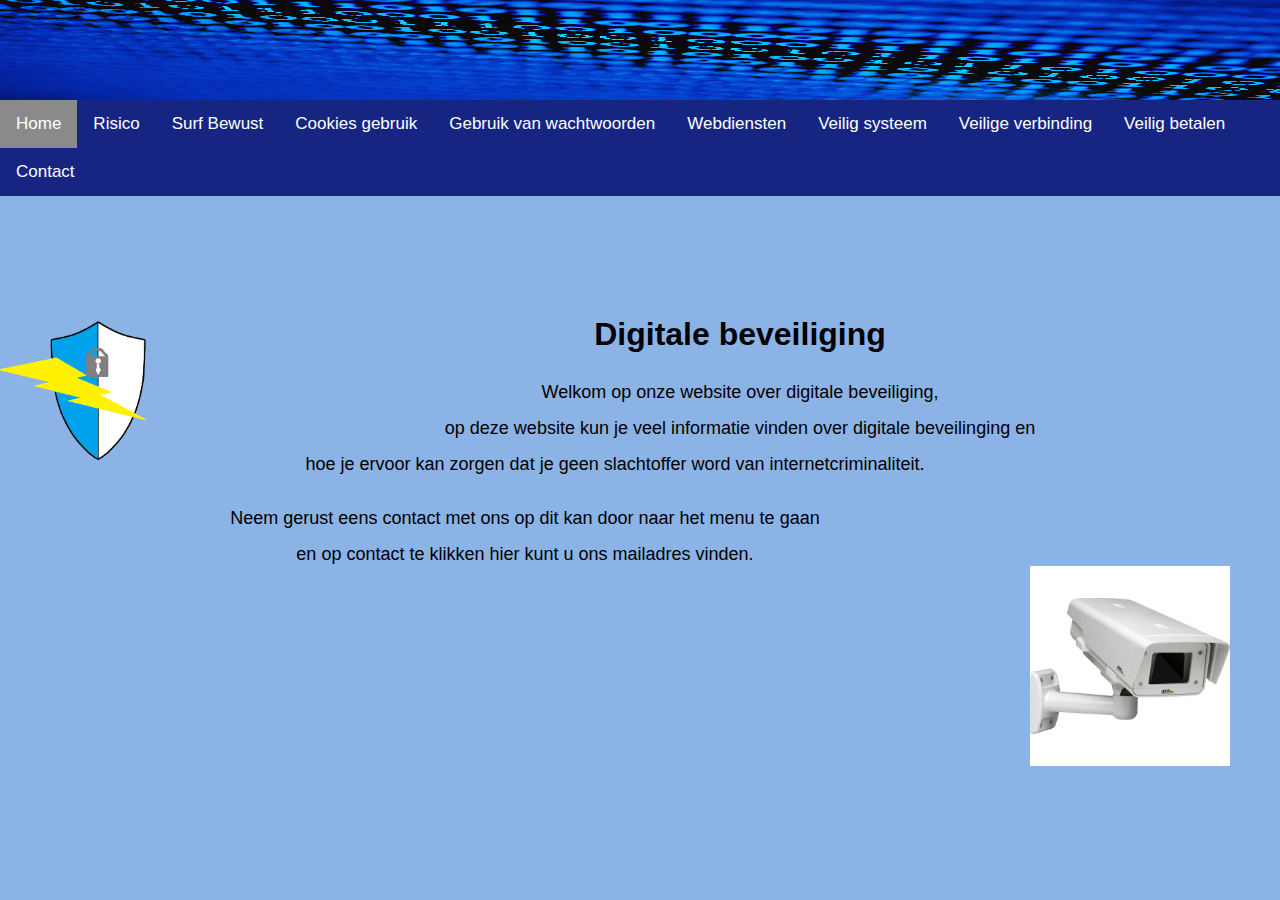
<file: index.html>
<!doctype html>
<html>
<head>
<link rel="stylesheet" type="text/css" href="digitale_beveiliging_css.css">
<title>Digitale Beveiliging</title>
</head>
<body>
        <img id="bits" src="bits.jpg" alt="nullen en enen (bits)" width="100%" />
<nav>
        <div class="topnav">
 	<a  class="active" href="index.html">Home</a> 
	<a  href="risico.html">Risico</a> 
	<a href="surfbewust.html"> Surf Bewust</a>  
	<a href="cookies.html"> Cookies gebruik</a> 
	<a href="gebruik.html">Gebruik van wachtwoorden</a>  
	<a href="webdiensten.html">Webdiensten</a>  
	<a href="veilig_systeem.html">Veilig systeem</a>
	<a href="veilige_verbinding.html">Veilige verbinding</a>
        <a href="veilig_betalen.html">Veilig betalen</a>
	<a href="contact.html">Contact</a>
       
</div>
</nav>
<section>
<img id="schild"src="schild3.png" alt="schild met een bliksemschicht">
<h1>Digitale beveiliging</h1>

<img id="beveiligingscamera" src="beveiligingscamera.jpg" alt="witte beveiligingscamera">

<article id="article">
<p>Welkom op onze website over digitale beveiliging,<br>
op deze website kun je veel informatie vinden over digitale beveilinging en<br> 
hoe je ervoor kan zorgen dat je geen slachtoffer word van internetcriminaliteit.<br>
</p> 
<p> Neem gerust eens contact met ons op dit kan door naar het menu te gaan<br>
en op contact te klikken hier kunt u ons mailadres vinden.</p>
</article>
</section>



</body>
</html>
</file>
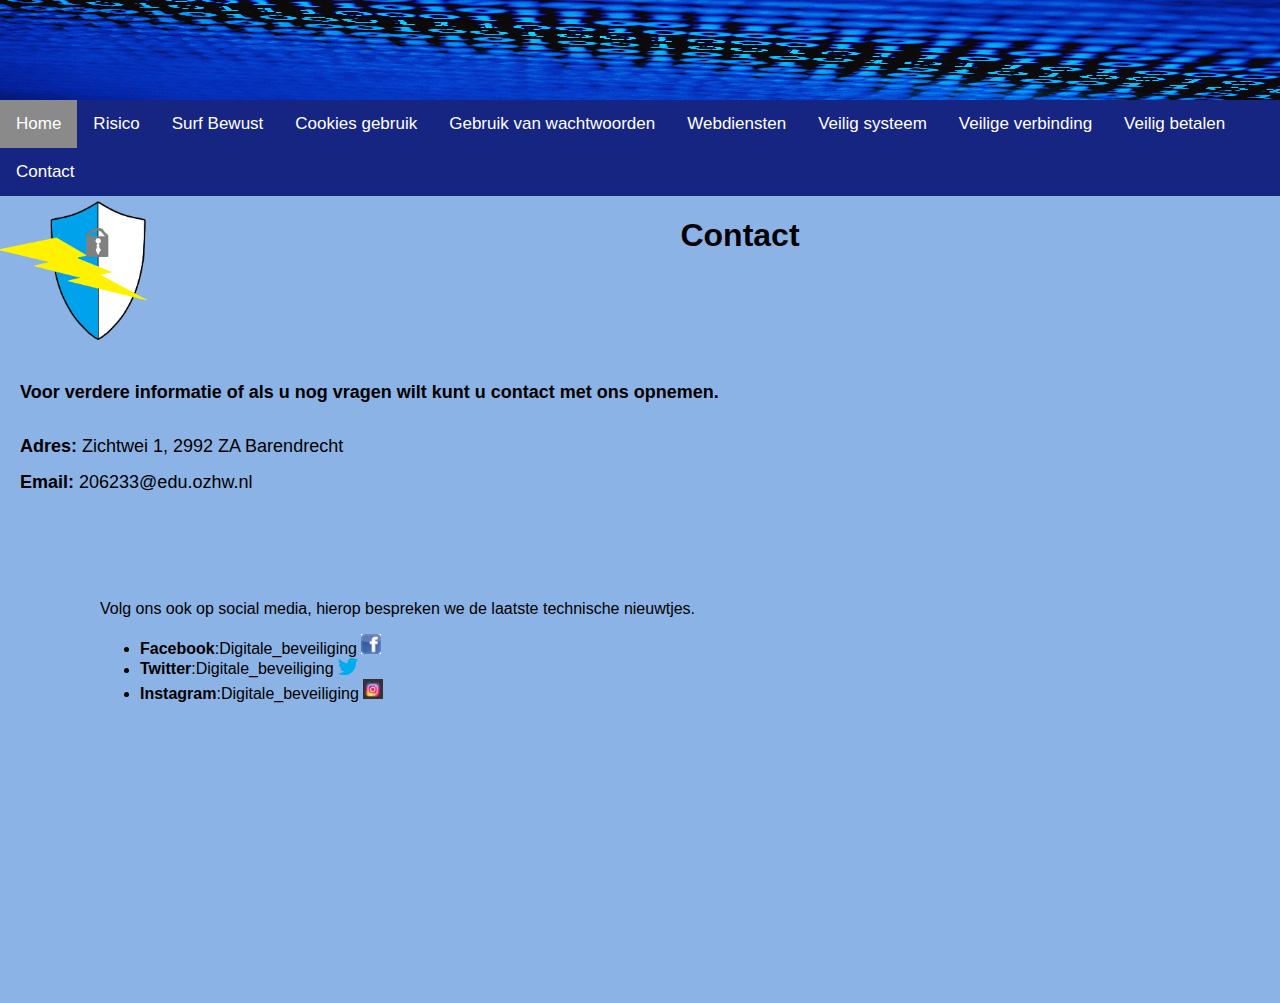
<file: contact.html>
<!doctype html>
<html>
<head>
<link rel="stylesheet" type="text/css" href="digitale_beveiliging_css.css">
<title>Contact</title
</head>
<body>
        <img id="bits" src="bits.jpg" alt="nullen en enen (bits)" >
	<nav>
	<div class="topnav">
 	<a class="active" href="index.html">Home</a> 
	<a href="risico.html">Risico</a> 
	<a href="surfbewust.html"> Surf Bewust</a>  
	<a href="cookies.html"> Cookies gebruik</a> 
	<a href="gebruik.html">Gebruik van wachtwoorden</a>  
	<a href="webdiensten.html">Webdiensten</a>  
	<a href="veilig_systeem.html">Veilig systeem</a>
	<a href="veilige_verbinding.html">Veilige verbinding</a>
        <a href="veilig_betalen.html">Veilig betalen</a>
	<a href="contact.html">Contact</a>
</div>
</nav>
<img id="schild"src="schild3.png" alt="schild met een bliksemschicht">

<h1>Contact</h1>
<section>
<article>
<p><strong> Voor verdere informatie of als u nog vragen wilt kunt u contact met ons opnemen.</strong></p>
<p><strong> Adres:</strong> Zichtwei 1, 2992 ZA Barendrecht<br>
<strong>Email:</strong> 206233@edu.ozhw.nl<br>
</article>
<footer>
Volg ons ook op social media, 
hierop bespreken we de laatste technische nieuwtjes. 
<ul>
    <li><strong>Facebook</strong>:Digitale_beveiliging <img class="image" src="facebook_logo.jpg" alt="Facebook logo></li>
    <li><strong>Instagram</strong>:Digitale_beveiliging <img class="image" src="instagram_logo.png" alt="Instagram logo"></li>
    <li><strong>Twitter</strong>:Digitale_beveiliging <img class="image" src="twitter_logo.png" alt="Twitter logo"></li>
    <li><strong>Instagram</strong>:Digitale_beveiliging <img class="image" src="instagram_logo.png" alt="Instagram logo"></li>
</ul>

</footer>



</section>
</body>
</html>
</file>
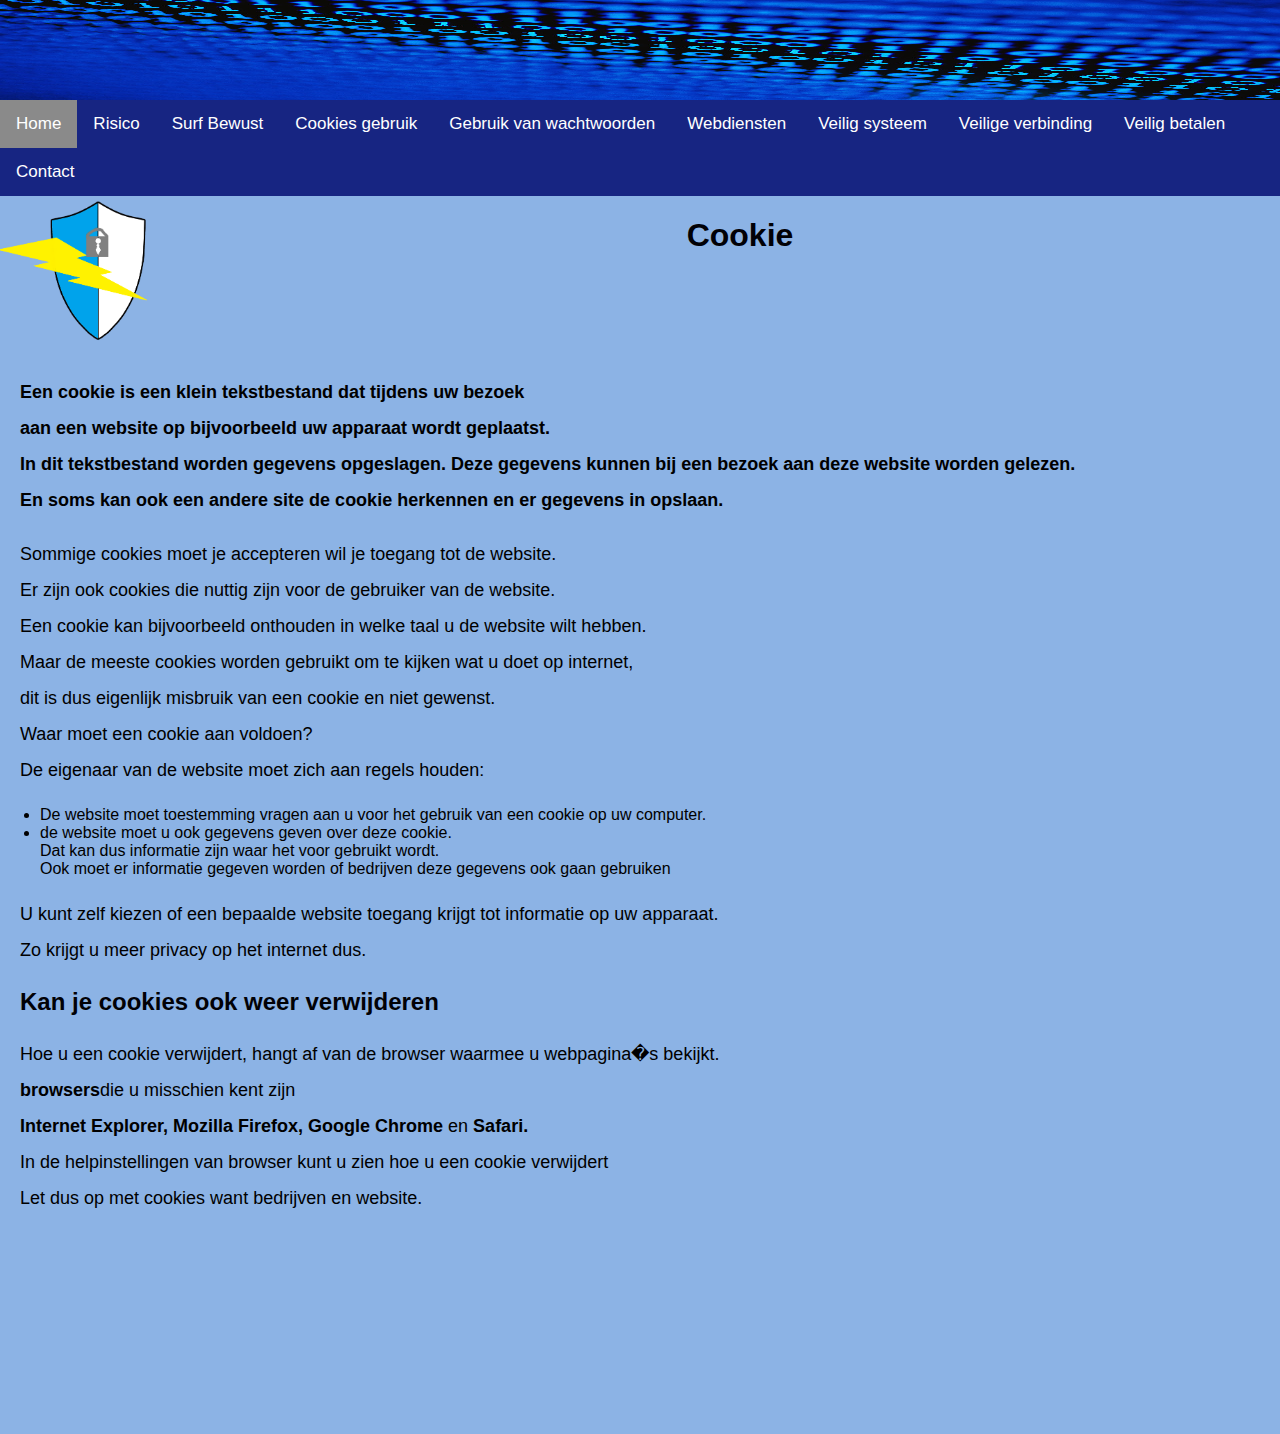
<file: cookies.html>
<!doctype html>
<html>

<head>
<link rel="stylesheet" type="text/css" href="digitale_beveiliging_css.css">
<title>Cookies_gebruik</title>
</head>

<body>
        <img id="bits" src="bits.jpg" alt="nullen en enen (bits)" >
	   <nav>
		<div class="topnav">
 	    <a class="active" href="index.html">Home</a> 
	    <a href="risico.html">Risico</a> 
	    <a href="surfbewust.html"> Surf Bewust</a>  
	    <a href="cookies.html"> Cookies gebruik</a> 
	    <a href="gebruik.html">Gebruik van wachtwoorden</a>  
	    <a href="webdiensten.html">Webdiensten</a>  
	    <a href="veilig_systeem.html">Veilig systeem</a>
	    <a href="veilige_verbinding.html">Veilige verbinding</a>
        <a href="veilig_betalen.html">Veilig betalen</a>
	    <a href="contact.html">Contact</a>
       </div>
	   </nav>
        <img id="schild"src="schild3.png" alt="schild met een bliksemschicht">

       <h1>Cookie</h1>
       <section>
	   </article>
<p><strong>Een cookie is een klein tekstbestand dat tijdens uw bezoek<br>
 aan een website op bijvoorbeeld uw apparaat wordt geplaatst.<br>
 In dit tekstbestand worden gegevens opgeslagen.
 Deze gegevens kunnen bij een bezoek aan deze website worden gelezen.<br>
 En soms kan ook een andere site de cookie herkennen en er gegevens in opslaan.<br>
</strong></p>
<p>Sommige cookies moet je accepteren wil je toegang tot de website.<br>
 Er zijn ook cookies die nuttig zijn voor de gebruiker van de website.<br>
Een cookie kan bijvoorbeeld onthouden in welke taal u de website wilt hebben.<br>
 Maar de meeste cookies worden gebruikt om te kijken wat u doet op internet,<br>
  dit is dus eigenlijk misbruik van een cookie en niet gewenst.<br>
Waar moet een cookie aan voldoen?<br>
 De eigenaar van de website moet zich aan regels houden:<br></p>
<ul>
<li>De website moet toestemming vragen aan u voor het gebruik van een cookie op uw computer.</li>
<li>de website moet u ook gegevens geven over deze cookie.<br> 
Dat kan dus informatie zijn waar het voor gebruikt wordt.</li> 
Ook moet er informatie gegeven worden of bedrijven deze gegevens ook gaan gebruiken
</ul>
<p>U kunt zelf kiezen of een bepaalde website toegang krijgt tot informatie op uw apparaat.<br>
 Zo krijgt u meer privacy op het internet dus.</p>
<h2>Kan je cookies ook weer verwijderen</h2>
<p>Hoe u een cookie verwijdert, hangt af van de browser waarmee u webpagina�s bekijkt.<br> 
 <strong>browsers</strong>die u misschien kent zijn<br> 
 <strong>Internet Explorer, Mozilla Firefox, Google Chrome</strong> en <strong>Safari.</strong><br>
 In de helpinstellingen van browser kunt u zien hoe u een cookie verwijdert<br>
Let dus op met cookies want bedrijven en website.<br></p>
</article>
</section>
</body>

</html>
</file>
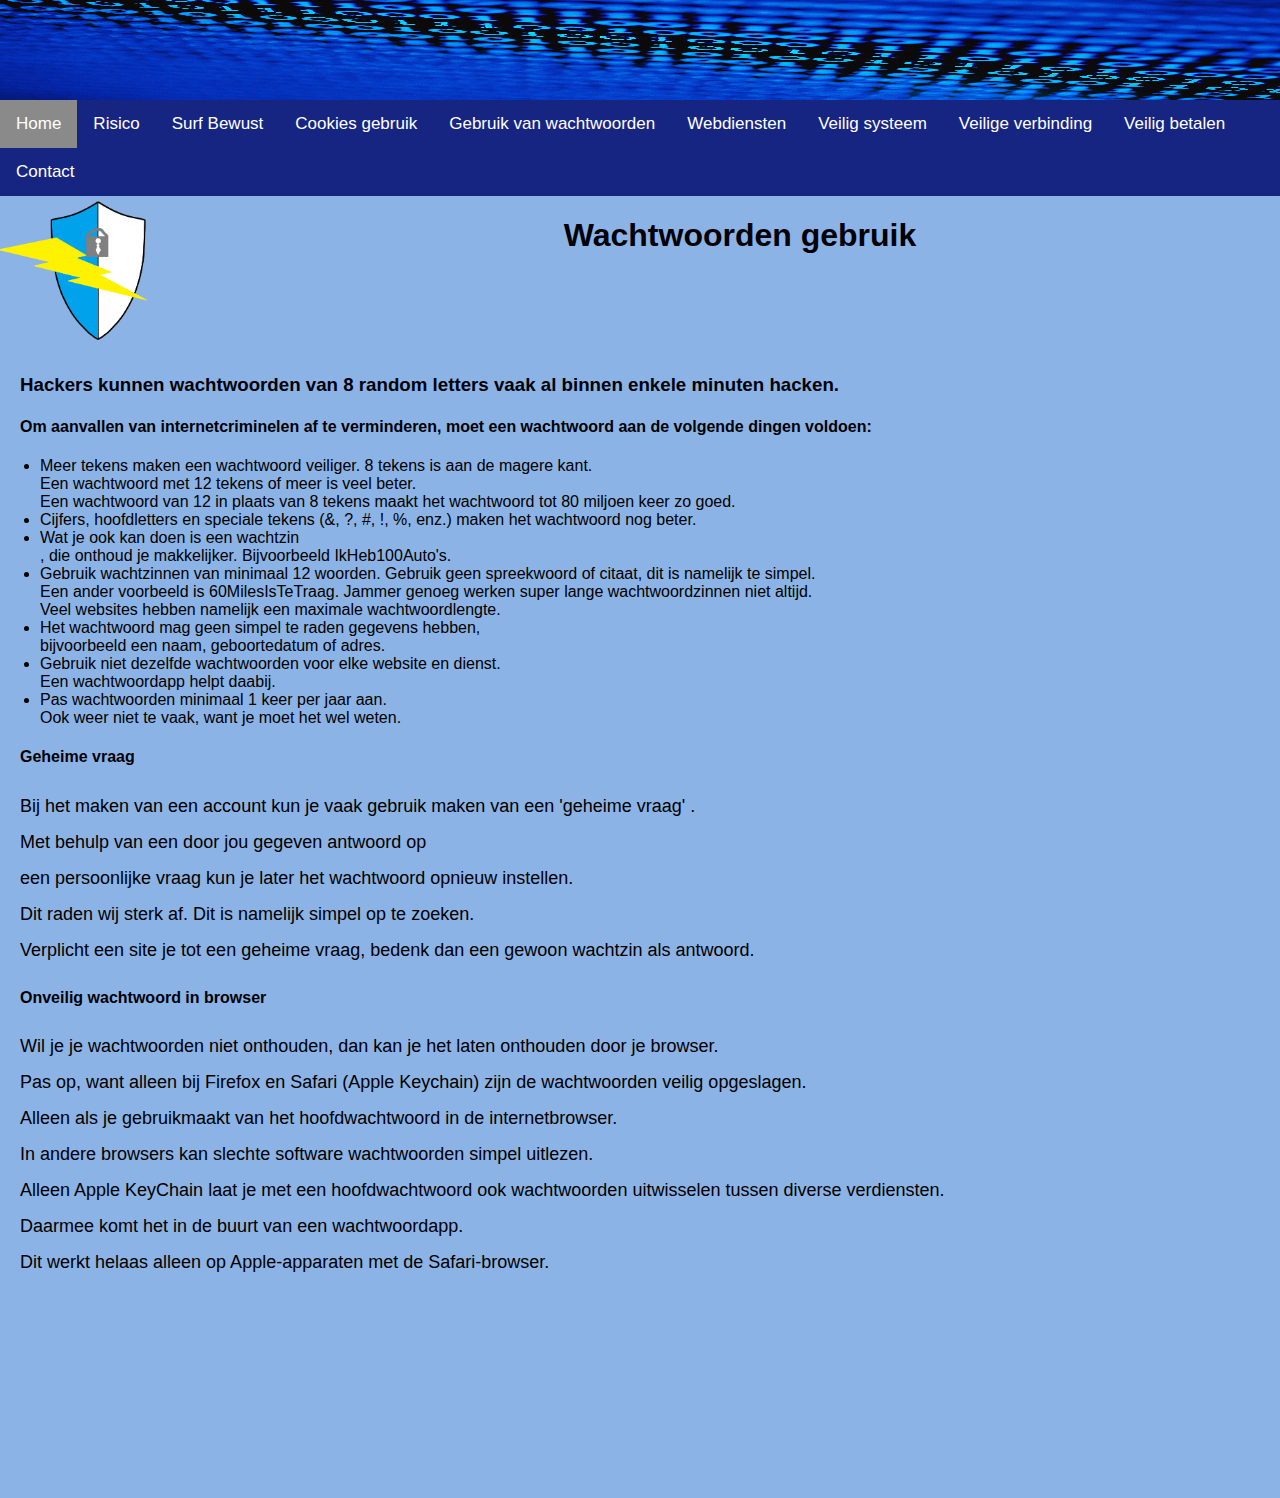
<file: gebruik.html>
<!doctype html>
<html>

<head>
<link rel="stylesheet" type="text/css" href="digitale_beveiliging_css.css">
<title>Gebruik_van_wachtwoorden</title>
</head>

<body>
<nav>
	<img id="bits" src="bits.jpg" alt="nullen en enen (bits)" >
        <div class="topnav">
 	<a class="active" href="index.html">Home</a> 
	<a href="risico.html">Risico</a> 
	<a href="surfbewust.html"> Surf Bewust</a>  
	<a href="cookies.html"> Cookies gebruik</a> 
	<a href="gebruik.html">Gebruik van wachtwoorden</a>  
	<a href="webdiensten.html">Webdiensten</a>  
	<a href="veilig_systeem.html">Veilig systeem</a>
	<a href="veilige_verbinding.html">Veilige verbinding</a>
        <a href="veilig_betalen.html">Veilig betalen</a>
	<a href="contact.html">Contact</a>
</div>
<img id="schild"src="schild3.png" alt="schild met een bliksemschicht">
</nav>
<h1>Wachtwoorden gebruik</h1>
<section>
<article>
<h3>Hackers kunnen wachtwoorden van 8 random letters vaak al binnen enkele minuten hacken.<br></h3>

<h4>Om aanvallen van internetcriminelen af te verminderen, moet een wachtwoord aan de volgende dingen voldoen:</h4>
<p>
<ul>
<li>Meer tekens maken een wachtwoord veiliger. 8 tekens is aan de magere kant.<br>
 Een wachtwoord met 12 tekens of meer is veel beter.<br> 
Een wachtwoord van 12 in plaats van 8 tekens maakt het wachtwoord tot 80 miljoen keer zo goed.</li>
<li>Cijfers, hoofdletters en speciale tekens (&, ?, #, !, %, enz.) maken het wachtwoord nog beter.</li>
<li>Wat je ook kan doen is een wachtzin</li>, die onthoud je makkelijker. Bijvoorbeeld IkHeb100Auto's.<br>
<li>Gebruik wachtzinnen van minimaal 12 woorden.
 Gebruik geen spreekwoord of citaat, dit is namelijk te simpel.<br> 
Een ander voorbeeld is 60MilesIsTeTraag. Jammer genoeg werken super lange wachtwoordzinnen niet altijd. <br>
Veel websites hebben namelijk een maximale wachtwoordlengte.</li>
<li>Het wachtwoord mag geen simpel te raden gegevens hebben,<br>
 bijvoorbeeld een naam, geboortedatum of adres.</li>
<li>Gebruik niet dezelfde wachtwoorden voor elke website en dienst.<br>
 Een wachtwoordapp helpt daabij.</li>
<li>Pas wachtwoorden minimaal 1 keer per jaar aan.<br>
 Ook weer niet te vaak, want je moet het wel weten.</li></ul></p>

</article>
<article>
<h4>Geheime vraag</h4>
<p>Bij het maken van een account kun je vaak gebruik maken van een 'geheime vraag' .<br>
 Met behulp van een door jou gegeven antwoord op <br>
een persoonlijke vraag kun je later het wachtwoord opnieuw instellen.<br>
 Dit raden wij sterk af. Dit is namelijk simpel op te zoeken.<br>
 Verplicht een site je tot een geheime vraag, bedenk dan een gewoon wachtzin als antwoord.</p> 
</article>
<article>
<h4>Onveilig wachtwoord in browser</h4>

<p>Wil je je wachtwoorden niet onthouden, dan kan je het laten onthouden door je browser.<br> 
Pas op, want alleen bij Firefox en Safari (Apple Keychain) zijn de wachtwoorden veilig opgeslagen.<br>
 Alleen als je gebruikmaakt van het hoofdwachtwoord in de internetbrowser. <br>
In andere browsers kan slechte software wachtwoorden simpel uitlezen. <br>
Alleen Apple KeyChain laat je met een hoofdwachtwoord ook wachtwoorden uitwisselen tussen diverse verdiensten. <br>
Daarmee komt het in de buurt van een wachtwoordapp.<br> 
Dit werkt helaas alleen op Apple-apparaten met de Safari-browser.<br></p>
</article>
</section>
</body>

</html>
</file>
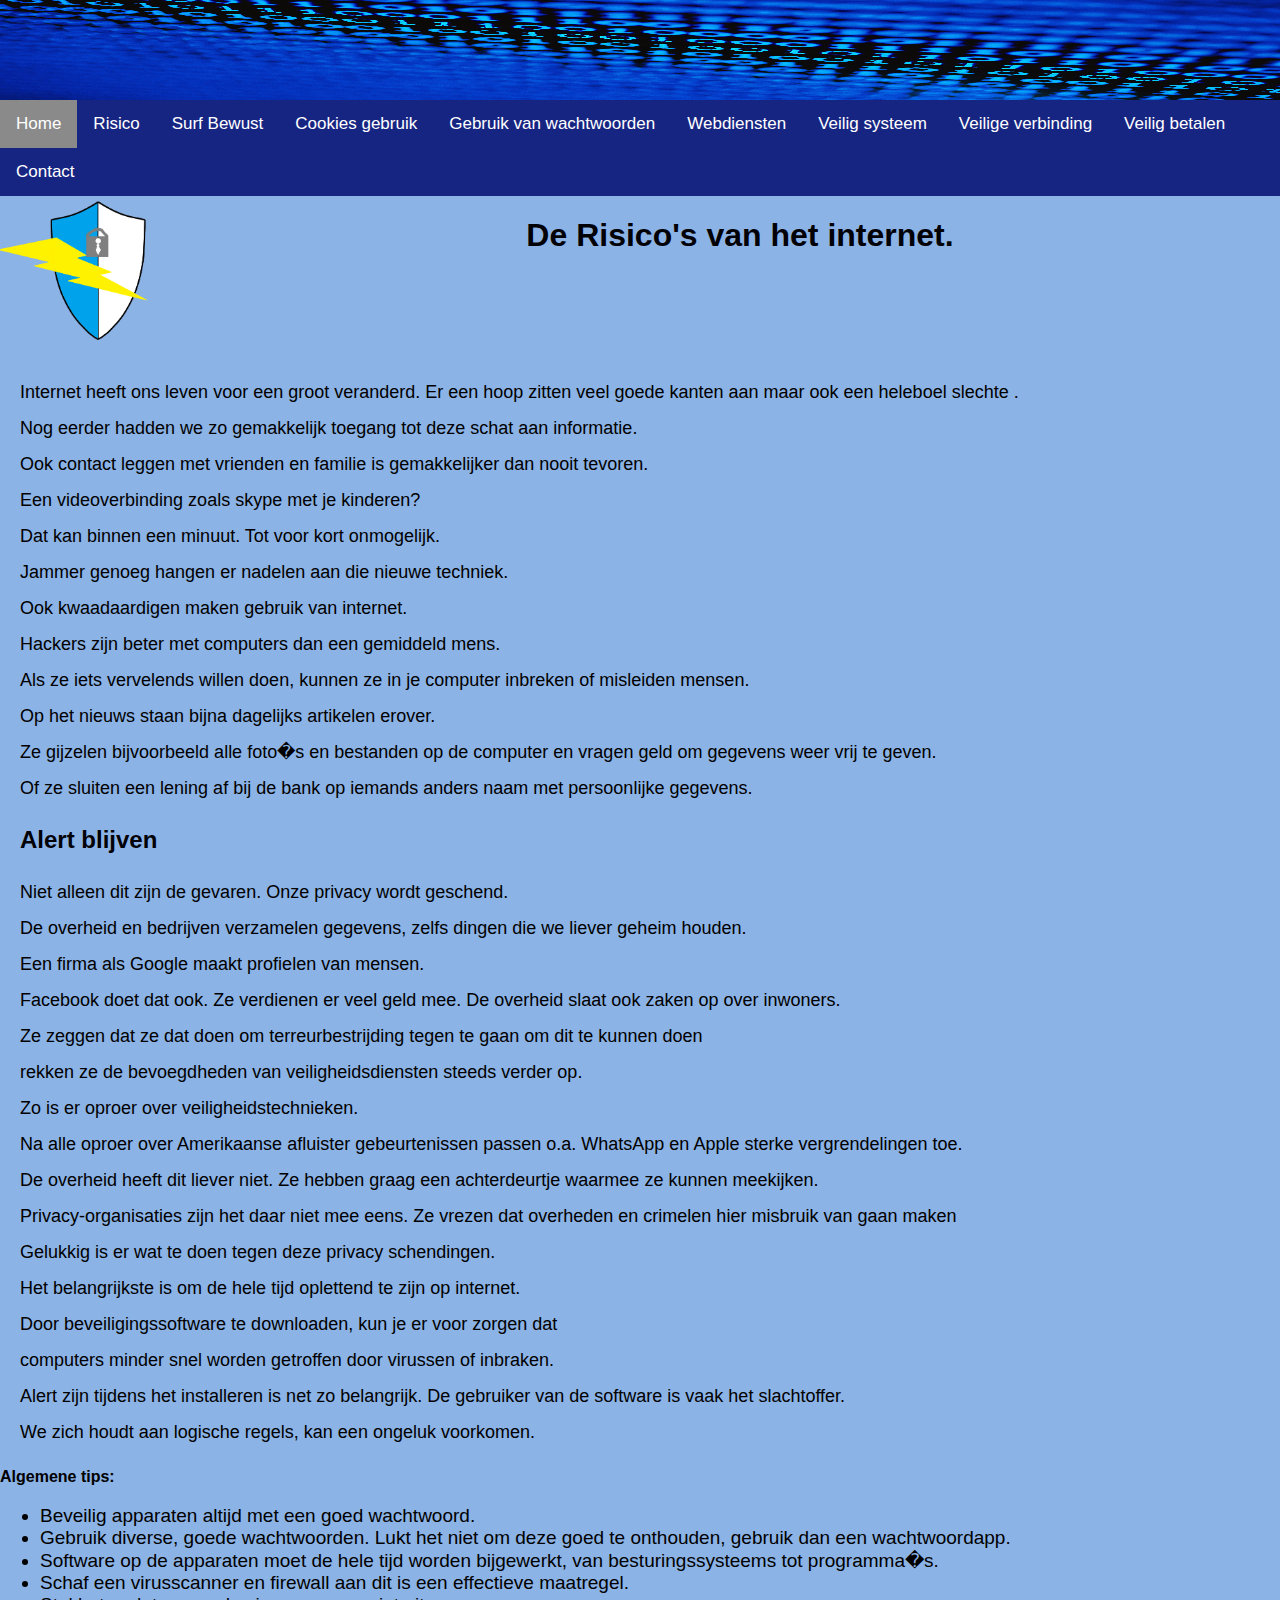
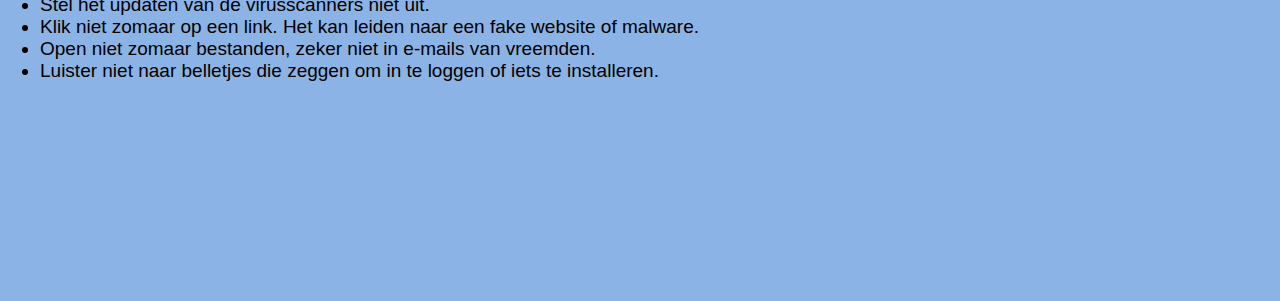
<file: risico.html>
<!doctype html>
<html>

<head>
       <link rel="stylesheet" type="text/css" href="digitale_beveiliging_css.css">
	   <title>De Risico's</title>
</head>

<body>
          
	    <img id="bits" src="bits.jpg" alt="nullen en enen (bits)" >
    <nav>         
         <div class="topnav">
 	    <a class="active" href="index.html">Home</a> 
	    <a href="risico.html">Risico</a> 
	    <a href="surfbewust.html"> Surf Bewust</a>  
	    <a href="cookies.html"> Cookies gebruik</a> 
	    <a href="gebruik.html">Gebruik van wachtwoorden</a>  
	    <a href="webdiensten.html">Webdiensten</a>  
	    <a href="veilig_systeem.html">Veilig systeem</a>
	    <a href="veilige_verbinding.html">Veilige verbinding</a>
        <a href="veilig_betalen.html">Veilig betalen</a>
	    <a href="contact.html">Contact</a>
    </div>
    </nav>
        <img id="schild"src="schild3.png" alt="schild met een bliksemschicht">
        <h1>De Risico's van het internet.</h1>

    <section>
    <article>         
    <p>
       Internet heeft ons leven voor een groot veranderd. 
       Er een hoop zitten veel goede kanten aan maar ook een heleboel slechte .<br>
       Nog eerder hadden we zo gemakkelijk toegang tot deze schat aan informatie.<br>
       Ook contact leggen met vrienden en familie is gemakkelijker dan nooit tevoren.<br>
       Een videoverbinding zoals skype met je kinderen?<br>
       Dat kan binnen een minuut. Tot voor kort onmogelijk.<br>
       Jammer genoeg hangen er nadelen aan die nieuwe techniek.<br>
       Ook kwaadaardigen maken gebruik van internet.<br>
       Hackers zijn beter met computers dan een gemiddeld mens.<br>
       Als ze iets vervelends willen doen, kunnen ze in je computer inbreken of misleiden mensen.<br>
       Op het nieuws staan bijna dagelijks artikelen erover.<br>
       Ze gijzelen bijvoorbeeld alle foto�s en bestanden op de computer en vragen geld om gegevens weer vrij te geven.<br>
       Of ze sluiten een lening af bij de bank op iemands anders naam met persoonlijke gegevens.<br>
    </p>
   
    </article>

    <h2>Alert blijven</h2>
    <article>
    <p>Niet alleen dit zijn de gevaren. Onze privacy wordt geschend.<br>
       De overheid en bedrijven verzamelen gegevens, zelfs dingen die we liever geheim houden.<br>
       Een firma als Google maakt profielen van mensen.<br>
       Facebook doet dat ook. Ze verdienen er veel geld mee. De overheid slaat ook zaken op over inwoners.<br>
       Ze zeggen dat ze dat doen om terreurbestrijding tegen te gaan om dit te kunnen doen<br>
       rekken ze de bevoegdheden van veiligheidsdiensten steeds verder op.<br>
       Zo is er oproer over veiligheidstechnieken.<br>
       Na alle oproer over Amerikaanse afluister gebeurtenissen passen o.a. WhatsApp en Apple sterke vergrendelingen toe.<br>
       De overheid heeft dit liever niet. Ze hebben graag een achterdeurtje waarmee ze kunnen meekijken.<br>
       Privacy-organisaties zijn het daar niet mee eens.
       Ze vrezen dat overheden en crimelen hier misbruik van gaan maken<br>
       Gelukkig is er wat te doen tegen deze privacy schendingen.<br>
       Het belangrijkste is om de hele tijd oplettend te zijn op internet.<br>
       Door beveiligingssoftware te downloaden, kun je er voor zorgen dat <br>
       computers minder snel worden getroffen door virussen of inbraken.<br>
       Alert zijn tijdens het installeren is net zo belangrijk.
       De gebruiker van de software is vaak het slachtoffer.<br>
       We zich houdt aan logische regels, kan een ongeluk voorkomen. <br>
	</article>
       <strong>Algemene tips:</strong><br>
    <ul id="ul">
       <li>    Beveilig apparaten altijd met een goed wachtwoord.</li>
       <li>    Gebruik diverse, goede wachtwoorden. Lukt het niet om deze goed te onthouden, gebruik dan een wachtwoordapp.</li>
       <li>    Software op de apparaten moet de hele tijd worden bijgewerkt, van besturingssysteems tot programma�s.</li>
       <li>    Schaf een virusscanner en firewall aan dit is een effectieve maatregel.</li>
       <li>    Stel het updaten van de virusscanners niet uit.</li>
       <li>    Klik niet zomaar op een link. Het kan leiden naar een fake website of malware.</li>
       <li>    Open niet zomaar bestanden, zeker niet in e-mails van vreemden.</li>
       <li>    Luister niet naar belletjes die zeggen om in te loggen of iets te installeren.</li>
    </ul>

    </p>
    </section
</body>
</html>
</file>
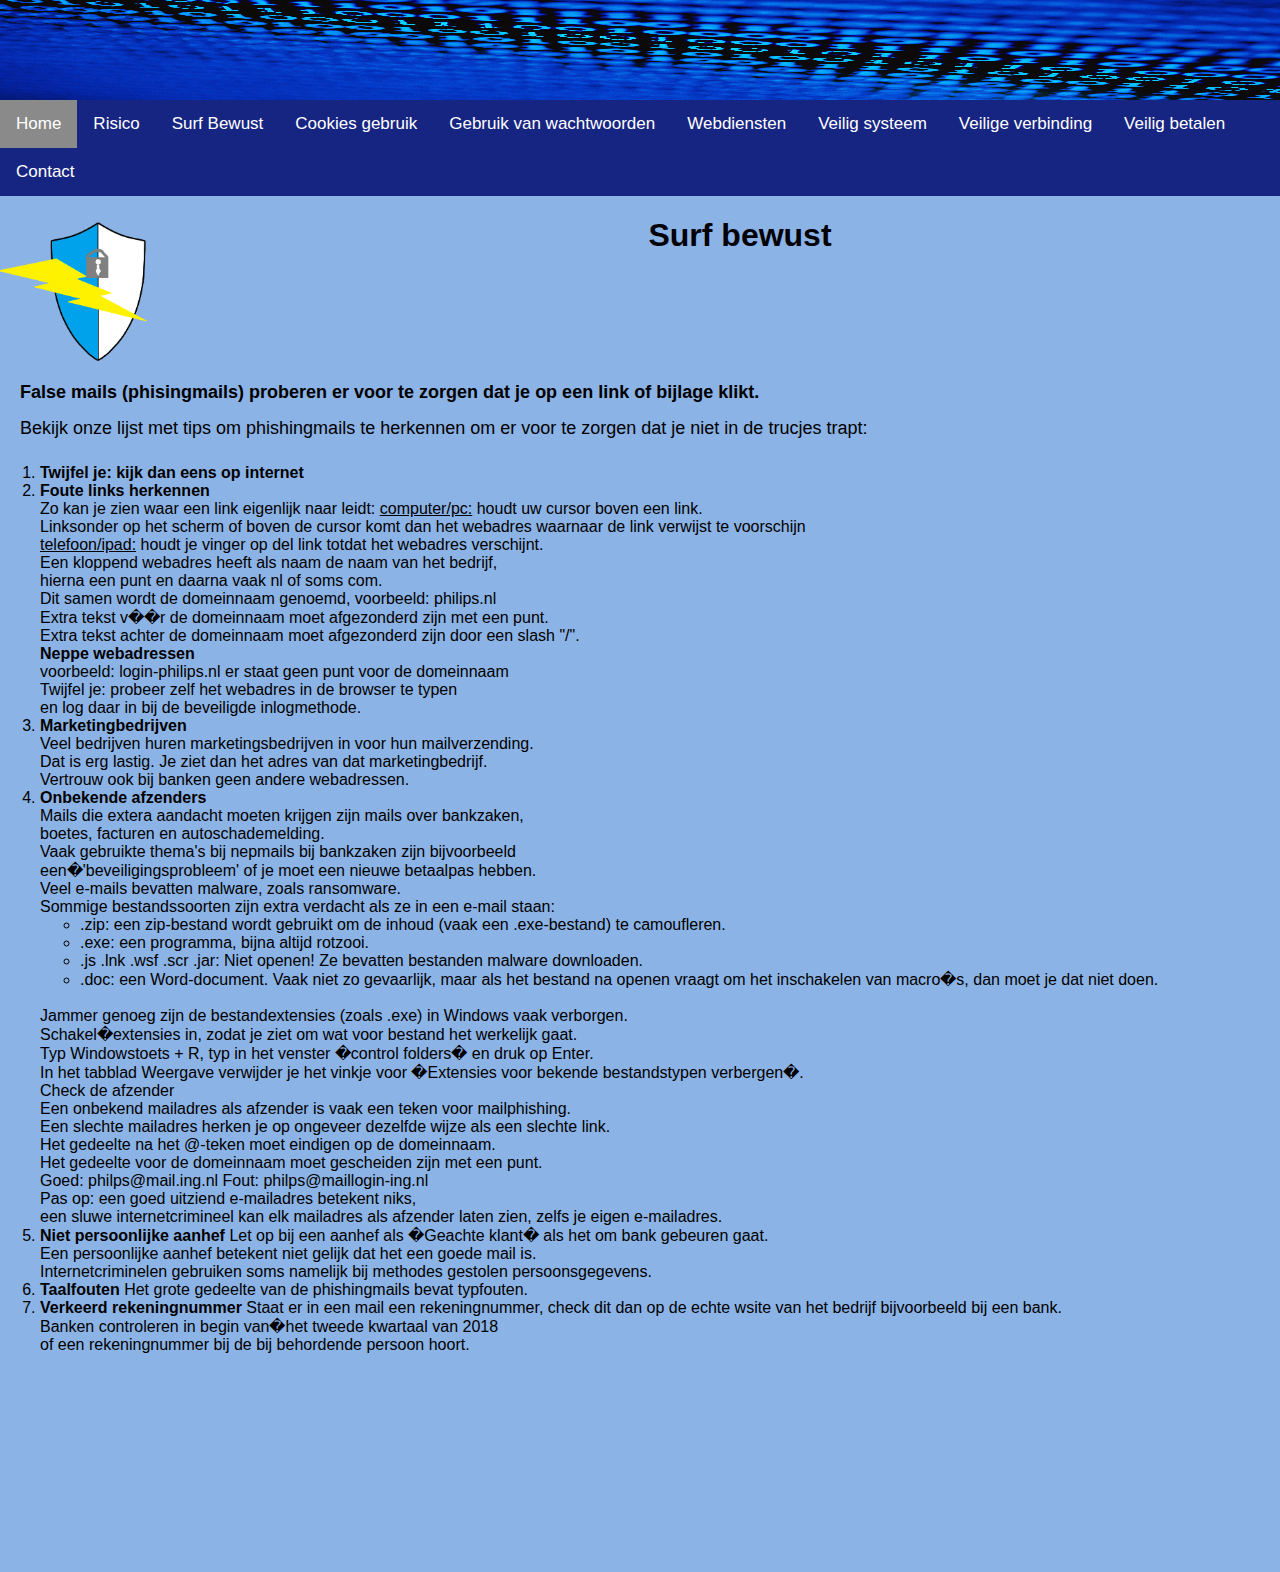
<file: surfbewust.html>
<!doctype html>
<html>
<head>
      <link rel="stylesheet" type="text/css" href="digitale_beveiliging_css.css">
      <title>Surf_bewust</title>
</head>
<body> 
	<img id="bits" src="bits.jpg" alt="nullen en enen (bits)" >
    <nav>
         <div class="topnav">
 	     <a class="active" href="index.html">Home</a> 
	     <a href="risico.html">Risico</a> 
	     <a href="surfbewust.html"> Surf Bewust</a>  
	     <a href="cookies.html"> Cookies gebruik</a> 
	     <a href="gebruik.html">Gebruik van wachtwoorden</a>  
	     <a href="webdiensten.html">Webdiensten</a>  
	     <a href="veilig_systeem.html">Veilig systeem</a>
	     <a href="veilige_verbinding.html">Veilige verbinding</a>
         <a href="veilig_betalen.html">Veilig betalen</a>
	     <a href="contact.html">Contact</a>
          </div>
	<nav>
         <img id="schild"src="schild3.png" alt="schild met een bliksemschicht">
    <h1>Surf bewust</h1>
    <section>
	<article>
    <p>
<strong>False mails (phisingmails) proberen er voor te zorgen dat je op een link of bijlage klikt.</strong><br>
        Bekijk onze lijst met tips om phishingmails te herkennen om er voor te zorgen dat je niet in de trucjes trapt:<br>
    <ol>
        <li><strong>Twijfel je: kijk dan eens op internet</strong></li>
        <li><strong>Foute links herkennen</strong></li>
           Zo kan je zien waar een link eigenlijk naar leidt:
           <u>computer/pc:</u> houdt uw cursor boven een link. <br>
           Linksonder op het scherm of boven de cursor komt dan het webadres waarnaar de link verwijst te voorschijn<br>
           <u>telefoon/ipad:</u> houdt je vinger op del link totdat het webadres verschijnt.<br>
           Een kloppend webadres heeft als naam de naam van het bedrijf,<br>
           hierna een punt en daarna vaak nl of soms com. <br>
           Dit samen wordt de domeinnaam genoemd, voorbeeld: philips.nl<br>
           Extra tekst v��r de domeinnaam moet afgezonderd zijn met een punt.<br>
           Extra tekst achter de domeinnaam moet afgezonderd zijn door een slash "/".<br>
           <strong>Neppe webadressen</strong><br>
           voorbeeld: login-philips.nl er staat geen punt voor de domeinnaam<br>
           Twijfel je: probeer zelf het webadres in de browser te typen<br>
           en log daar in bij de beveiligde inlogmethode.<br>
        <li><strong>Marketingbedrijven</strong></li>
           Veel bedrijven huren marketingsbedrijven in voor hun mailverzending. <br>
           Dat is erg lastig. Je ziet dan het adres van dat marketingbedrijf. <br>
           Vertrouw ook bij banken geen andere webadressen.<br>
        <li><strong>Onbekende afzenders</strong></li>
           Mails die extera aandacht moeten krijgen zijn mails over bankzaken,<br>
           boetes, facturen en autoschademelding. <br>
           Vaak gebruikte thema's bij nepmails bij bankzaken zijn bijvoorbeeld<br>
           een�'beveiligingsprobleem' of je moet een nieuwe betaalpas hebben.<br>
           Veel e-mails bevatten malware, zoals ransomware.<br>
           Sommige bestandssoorten zijn extra verdacht als ze in een e-mail staan:
            <ul>
                 <li>.zip: een zip-bestand wordt gebruikt om de inhoud (vaak een .exe-bestand) te camoufleren.</li>
                 <li>.exe: een programma, bijna altijd rotzooi.</li>
                 <li>.js .lnk .wsf .scr .jar: Niet openen! Ze bevatten bestanden malware downloaden.</li>
                 <li>.doc: een Word-document. Vaak niet zo gevaarlijk,
                 maar als het bestand na openen vraagt om het inschakelen van macro�s, dan moet je dat niet doen.</li>
            </ul>
        <br>
           Jammer genoeg zijn de bestandextensies (zoals .exe) in Windows vaak verborgen.<br>
           Schakel�extensies in, zodat je ziet om wat voor bestand het werkelijk gaat. <br>
           Typ Windowstoets + R, typ in het venster �control folders� en druk op Enter. <br>
           In het tabblad Weergave verwijder je het vinkje voor �Extensies voor bekende bestandstypen verbergen�.<br>
           Check de afzender<br>
           Een onbekend mailadres als afzender is vaak een teken voor mailphishing. <br>
           Een slechte mailadres herken je op ongeveer dezelfde wijze als een slechte link. <br>
           Het gedeelte na het @-teken moet eindigen op de domeinnaam.<br>
           Het gedeelte voor de domeinnaam moet gescheiden zijn met een punt.<br>
           Goed: philps@mail.ing.nl Fout: philps@maillogin-ing.nl <br>
           Pas op: een goed uitziend e-mailadres betekent niks, <br>
           een sluwe internetcrimineel kan elk mailadres als afzender laten zien, zelfs je eigen e-mailadres.<br>
        <li><strong> Niet persoonlijke aanhef</strong></il>
           Let op bij een aanhef als �Geachte klant� als het om bank gebeuren gaat. <br>
           Een persoonlijke aanhef betekent niet gelijk dat het een goede mail is. <br>
           Internetcriminelen gebruiken soms namelijk bij methodes gestolen persoonsgegevens.<br>
        <li><strong>Taalfouten</strong></il>
           Het grote gedeelte van de phishingmails bevat typfouten.<br>
        <li><strong>Verkeerd rekeningnummer</strong></il>
            Staat er in een mail een rekeningnummer, check dit dan op de echte wsite van het bedrijf bijvoorbeeld bij een bank.<br>
            Banken controleren in begin van�het tweede kwartaal van 2018<br>
            of een rekeningnummer bij de bij behordende persoon hoort.<br>
        </article
        </ol>
        </p>
        </section>
</body>
</html>
</file>
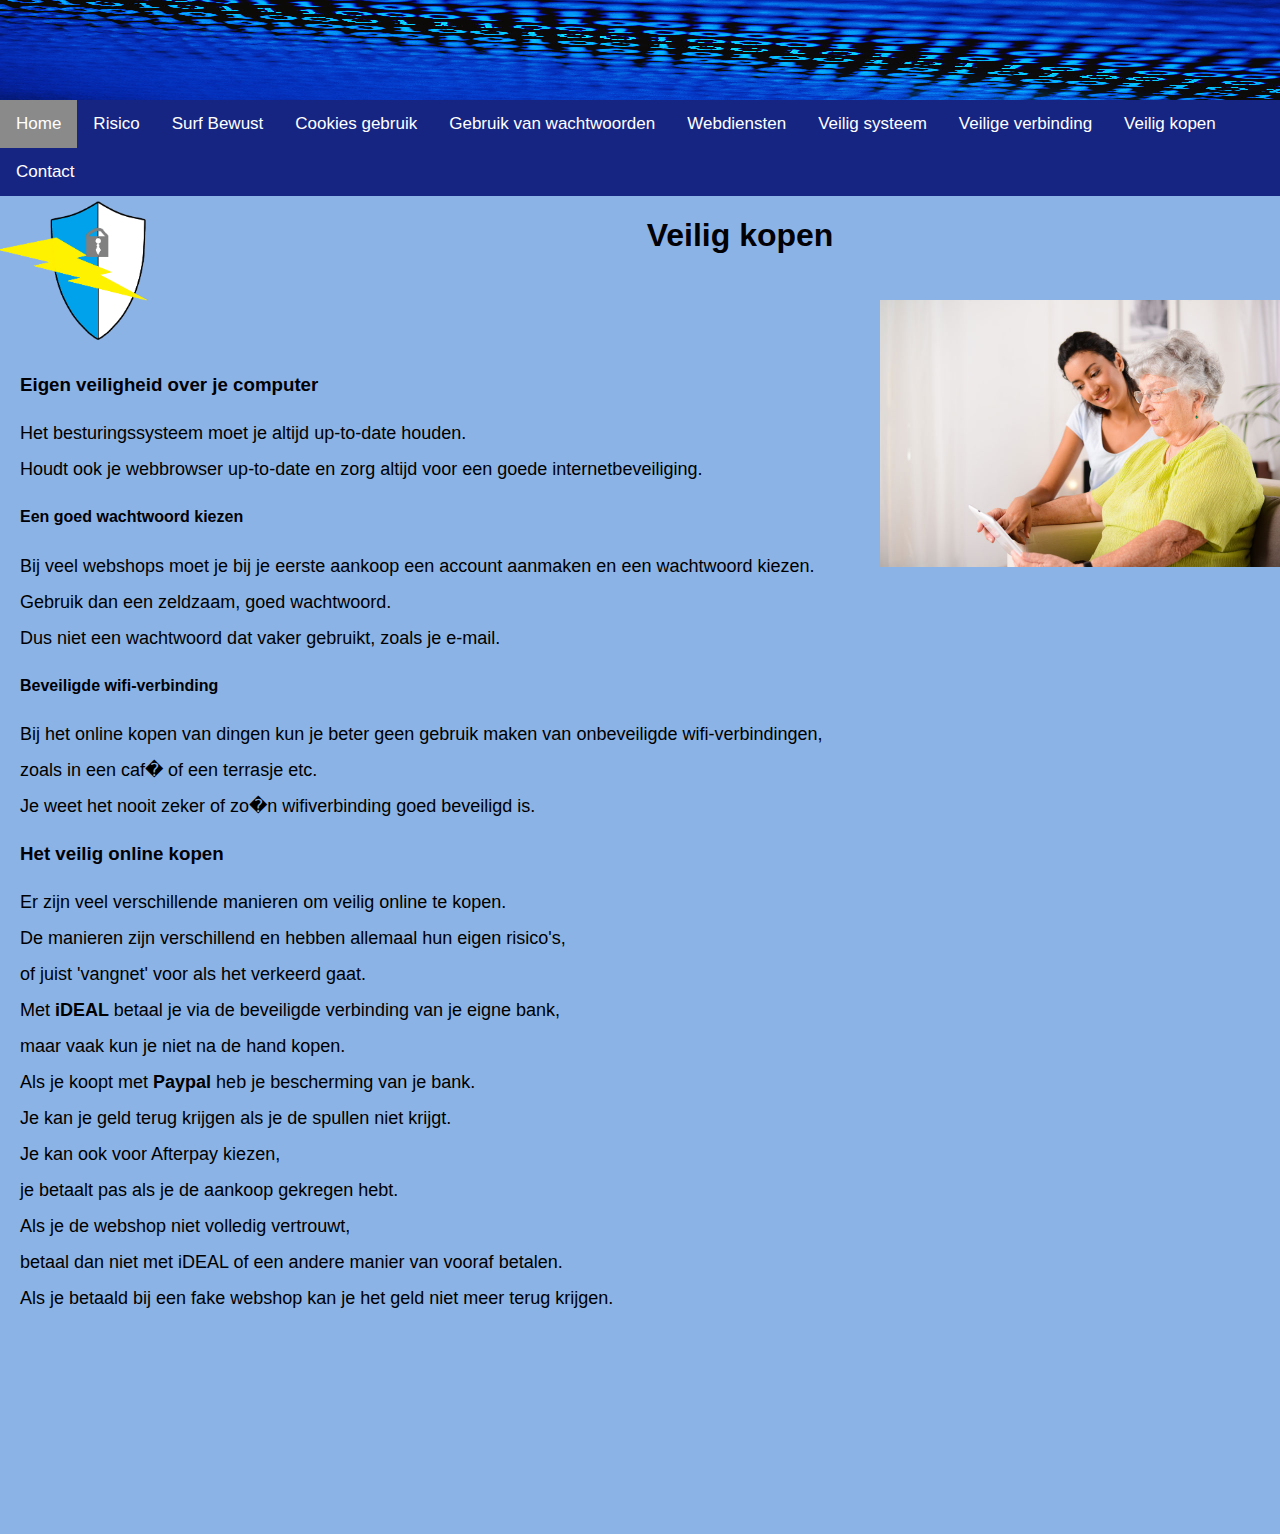
<file: veilig_betalen.html>
<!doctype html>
<html>
<head>
<link rel="stylesheet" type="text/css" href="digitale_beveiliging_css.css">
<title>veilig_kopen</title>
</head>

<body>
        <img id="bits" src="bits.jpg" alt="nullen en enen (bits)" >
<nav>
	<div class="topnav">
 	<a class="active" href="index.html">Home</a> 
	<a href="risico.html">Risico</a> 
	<a href="surfbewust.html"> Surf Bewust</a>  
	<a href="cookies.html"> Cookies gebruik</a> 
	<a href="gebruik.html">Gebruik van wachtwoorden</a>  
	<a href="webdiensten.html">Webdiensten</a>  
	<a href="veilig_systeem.html">Veilig systeem</a>
	<a href="veilige_verbinding.html">Veilige verbinding</a>
        <a href="veilig_kopen.html">Veilig kopen</a>
	<a href="contact.html">Contact</a>
</div>
</nav>
<img id="schild"src="schild3.png" alt="schild met een bliksemschicht">
<h1>Veilig kopen</h1>

<section>
<article>
<h3>Eigen veiligheid over je computer</h3>
<p>Het besturingssysteem moet je altijd up-to-date houden. <br>
Houdt ook je webbrowser up-to-date en zorg altijd voor een goede internetbeveiliging.</p>
</article>
<article>
<h4>Een goed wachtwoord kiezen</h4>
<p>Bij veel webshops moet je bij je eerste aankoop een account aanmaken en een wachtwoord kiezen. <br>
Gebruik dan een zeldzaam, goed wachtwoord.<br>
 Dus niet een wachtwoord dat vaker gebruikt, zoals je e-mail.</p>
</article>
<article>
<h4>Beveiligde wifi-verbinding</h4>
<p>Bij het online kopen van dingen kun je beter geen gebruik maken van onbeveiligde wifi-verbindingen, <br>
zoals in een caf� of een terrasje etc.<br>
 Je weet het nooit zeker of zo�n wifiverbinding goed beveiligd is.</p>
</article>
<article>
<h3>Het veilig online kopen</h3>
<p>Er zijn veel verschillende manieren om veilig online te kopen.<br>
 De manieren zijn verschillend en hebben allemaal hun eigen risico's,<br> 
of juist 'vangnet' voor als het verkeerd gaat. <br>
Met <strong>iDEAL </strong>betaal je via de beveiligde verbinding van je eigne bank, <br>
maar vaak kun je niet na de hand kopen.<br>
 Als je koopt met <strong>Paypal</strong> heb je bescherming van je bank.<br> 
Je kan je geld terug krijgen als je de spullen niet krijgt.<br>
 Je kan ook voor Afterpay kiezen,<br>
 je betaalt pas als je de aankoop gekregen hebt.<br>
Als je de webshop niet volledig vertrouwt, <br>
betaal dan niet met iDEAL of een andere manier van vooraf betalen.<br>
 Als je betaald bij een fake webshop kan je het geld niet meer terug krijgen.</p>
</article>
 </section>

<img id="digitaal_ouderen"src="digitaal_ouderen.jpg"
</body>

</html>
</file>
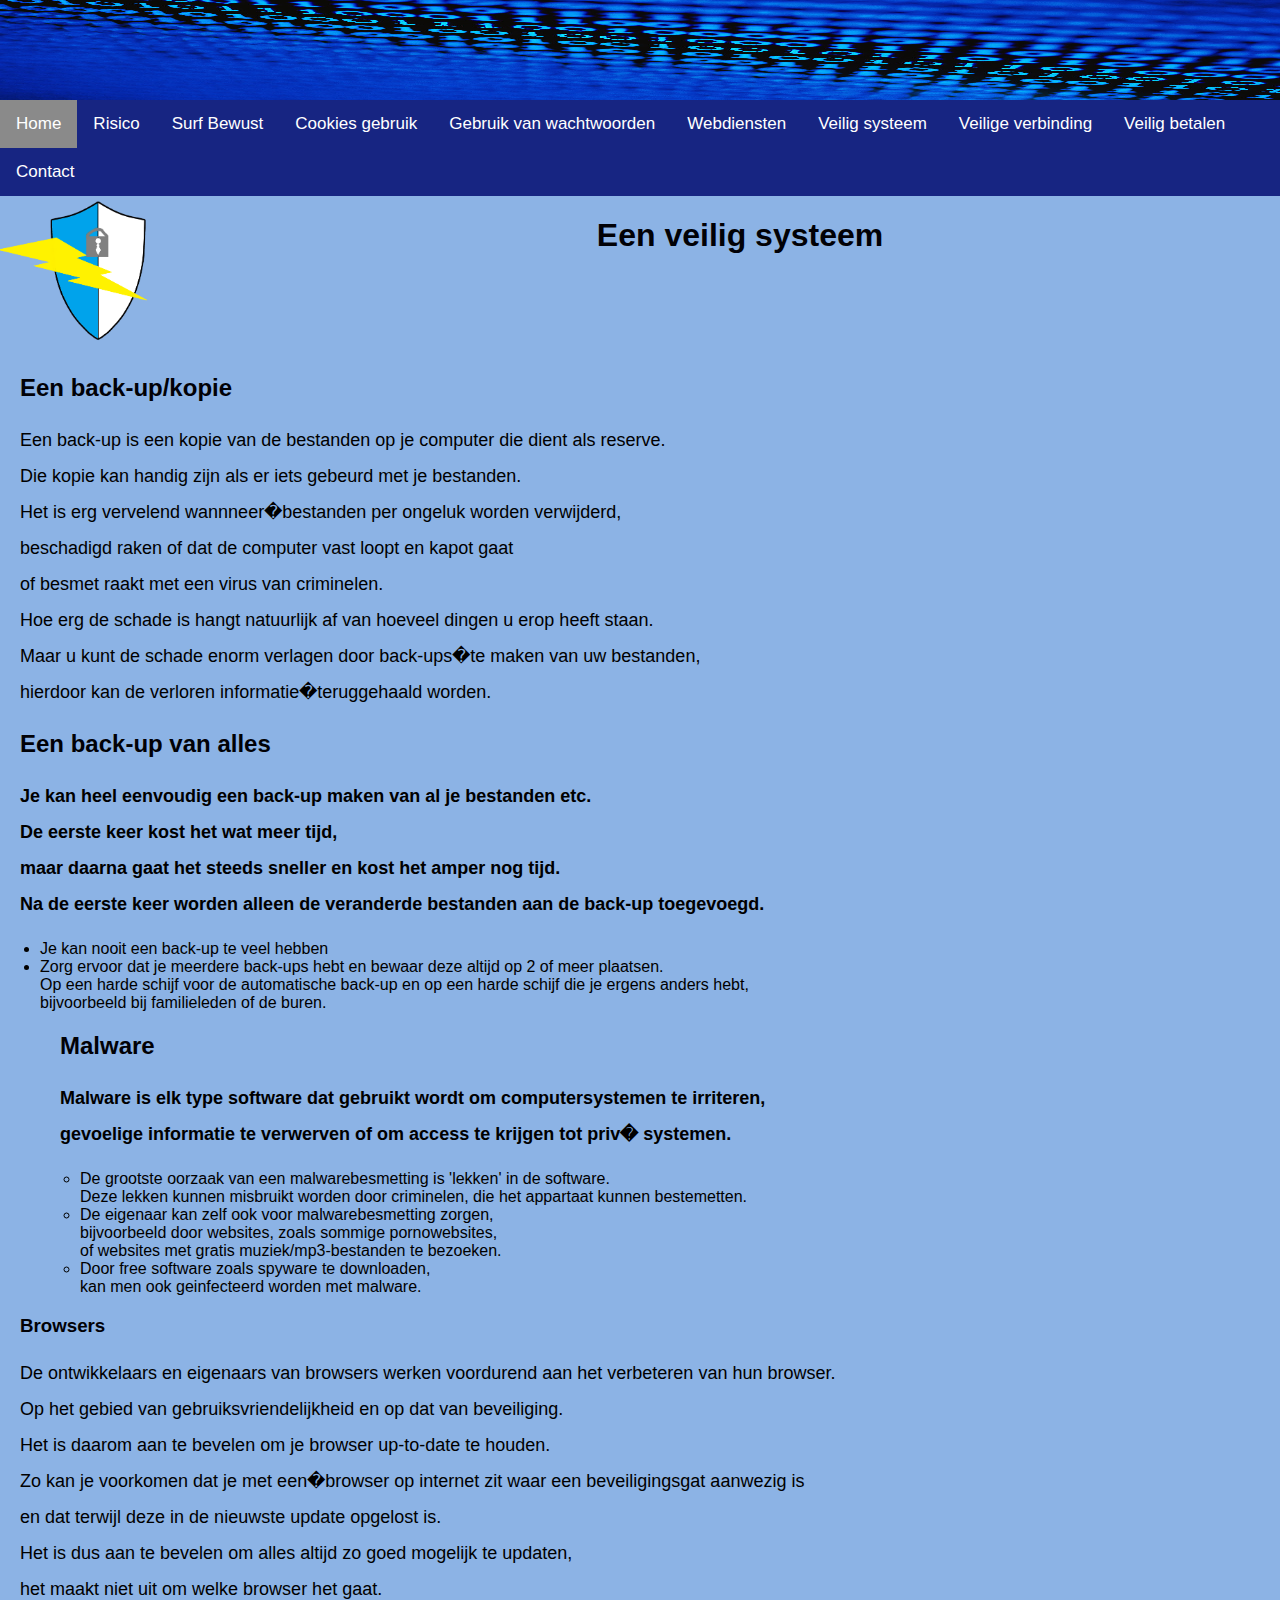
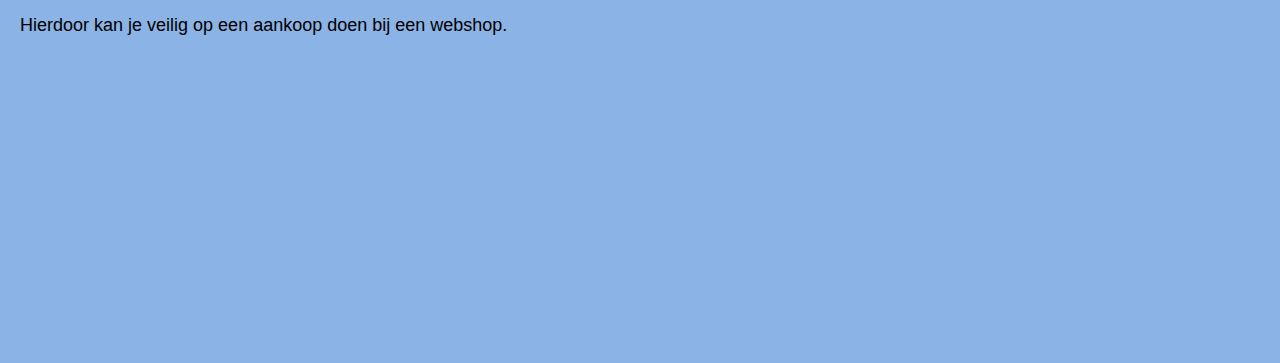
<file: veilig_systeem.html>
<!doctype html>
<html>

<head>
<link rel="stylesheet" type="text/css" href="digitale_beveiliging_css.css">
<title>Veilig_systeem</title>
</head>

<body>
        <img id="bits" src="bits.jpg" alt="nullen en enen (bits)" >
    <nav>
	<div class="topnav">
 	<a class="active" href="index.html">Home</a> 
	<a href="risico.html">Risico</a> 
	<a href="surfbewust.html"> Surf Bewust</a>  
	<a href="cookies.html"> Cookies gebruik</a> 
	<a href="gebruik.html">Gebruik van wachtwoorden</a>  
	<a href="webdiensten.html">Webdiensten</a>  
	<a href="veilig_systeem.html">Veilig systeem</a>
	<a href="veilige_verbinding.html">Veilige verbinding</a>
        <a href="veilig_betalen.html">Veilig betalen</a>
	<a href="contact.html">Contact</a>
</div>
    </nav>
<img id="schild"src="schild3.png" alt="schild met een bliksemschicht">

<h1>Een veilig systeem</h1>

<section>
<article>
<h2>Een back-up/kopie</h2>

<p>Een back-up is een kopie van de bestanden op je computer die dient als reserve.<br>
 Die kopie kan handig zijn als er iets gebeurd met je bestanden.<br>
 Het is erg vervelend wannneer�bestanden per ongeluk worden verwijderd, <br>
beschadigd raken of dat de computer vast loopt en kapot gaat<br>
 of besmet raakt met een virus van criminelen.<br>
Hoe erg de schade is hangt natuurlijk af van hoeveel dingen u erop heeft staan.<br>
 Maar u kunt de schade enorm verlagen door back-ups�te maken van uw bestanden, <br>
hierdoor kan de verloren informatie�teruggehaald worden.</p>

<h2>Een back-up van alles</h2>
<p><strong>Je kan heel eenvoudig een back-up maken van al je bestanden etc. <br>
De eerste keer kost het wat meer tijd,<br>
 maar daarna gaat het steeds sneller en kost het amper nog tijd.<br>
 Na de eerste keer worden alleen de veranderde bestanden aan de back-up toegevoegd.</strong><br>
<ul>
<li>Je kan nooit een back-up te veel hebben</li>
<li>Zorg ervoor dat je meerdere back-ups hebt en bewaar deze altijd op 2 of meer plaatsen. <br>
Op een harde schijf voor de automatische back-up en op een harde schijf die je ergens anders hebt,<br>
 bijvoorbeeld bij familieleden of de buren.</li></p>

<h2>Malware</h2>
<p><strong>Malware is elk type software dat gebruikt wordt om computersystemen te irriteren, <br>
gevoelige informatie te verwerven of om access te krijgen tot priv� systemen.<br></strong>
<ul>
<li>De grootste oorzaak van een malwarebesmetting is 'lekken' in de software.<br>
 Deze lekken kunnen misbruikt worden door criminelen, 
die het appartaat kunnen bestemetten.</li>
<li>De eigenaar kan zelf ook voor malwarebesmetting zorgen,<br>
 bijvoorbeeld door websites, zoals sommige pornowebsites,<br>
 of websites met gratis muziek/mp3-bestanden te bezoeken.</li>
<li>Door free software zoals spyware te downloaden,<br>
 kan men ook geinfecteerd worden met malware.</li> 
</ul>
</p>
</article>
<article>

<h3>Browsers</h3>
<p>De ontwikkelaars en eigenaars van browsers werken voordurend aan het verbeteren van hun browser.<br>
Op het gebied van gebruiksvriendelijkheid en op dat van beveiliging.<br>
Het is daarom aan te bevelen om je browser up-to-date te houden.<br>
Zo kan je voorkomen dat je met een�browser op internet zit waar een beveiligingsgat aanwezig is<br>
 en dat terwijl deze in de nieuwste update opgelost is.<br>
Het is dus aan te bevelen om alles altijd zo goed mogelijk te updaten,<br>
het maakt niet uit om welke browser het gaat. <br>
Hierdoor kan je veilig op een aankoop doen bij een webshop.</p>

</article>
<section> 
</body>

</html>
</file>
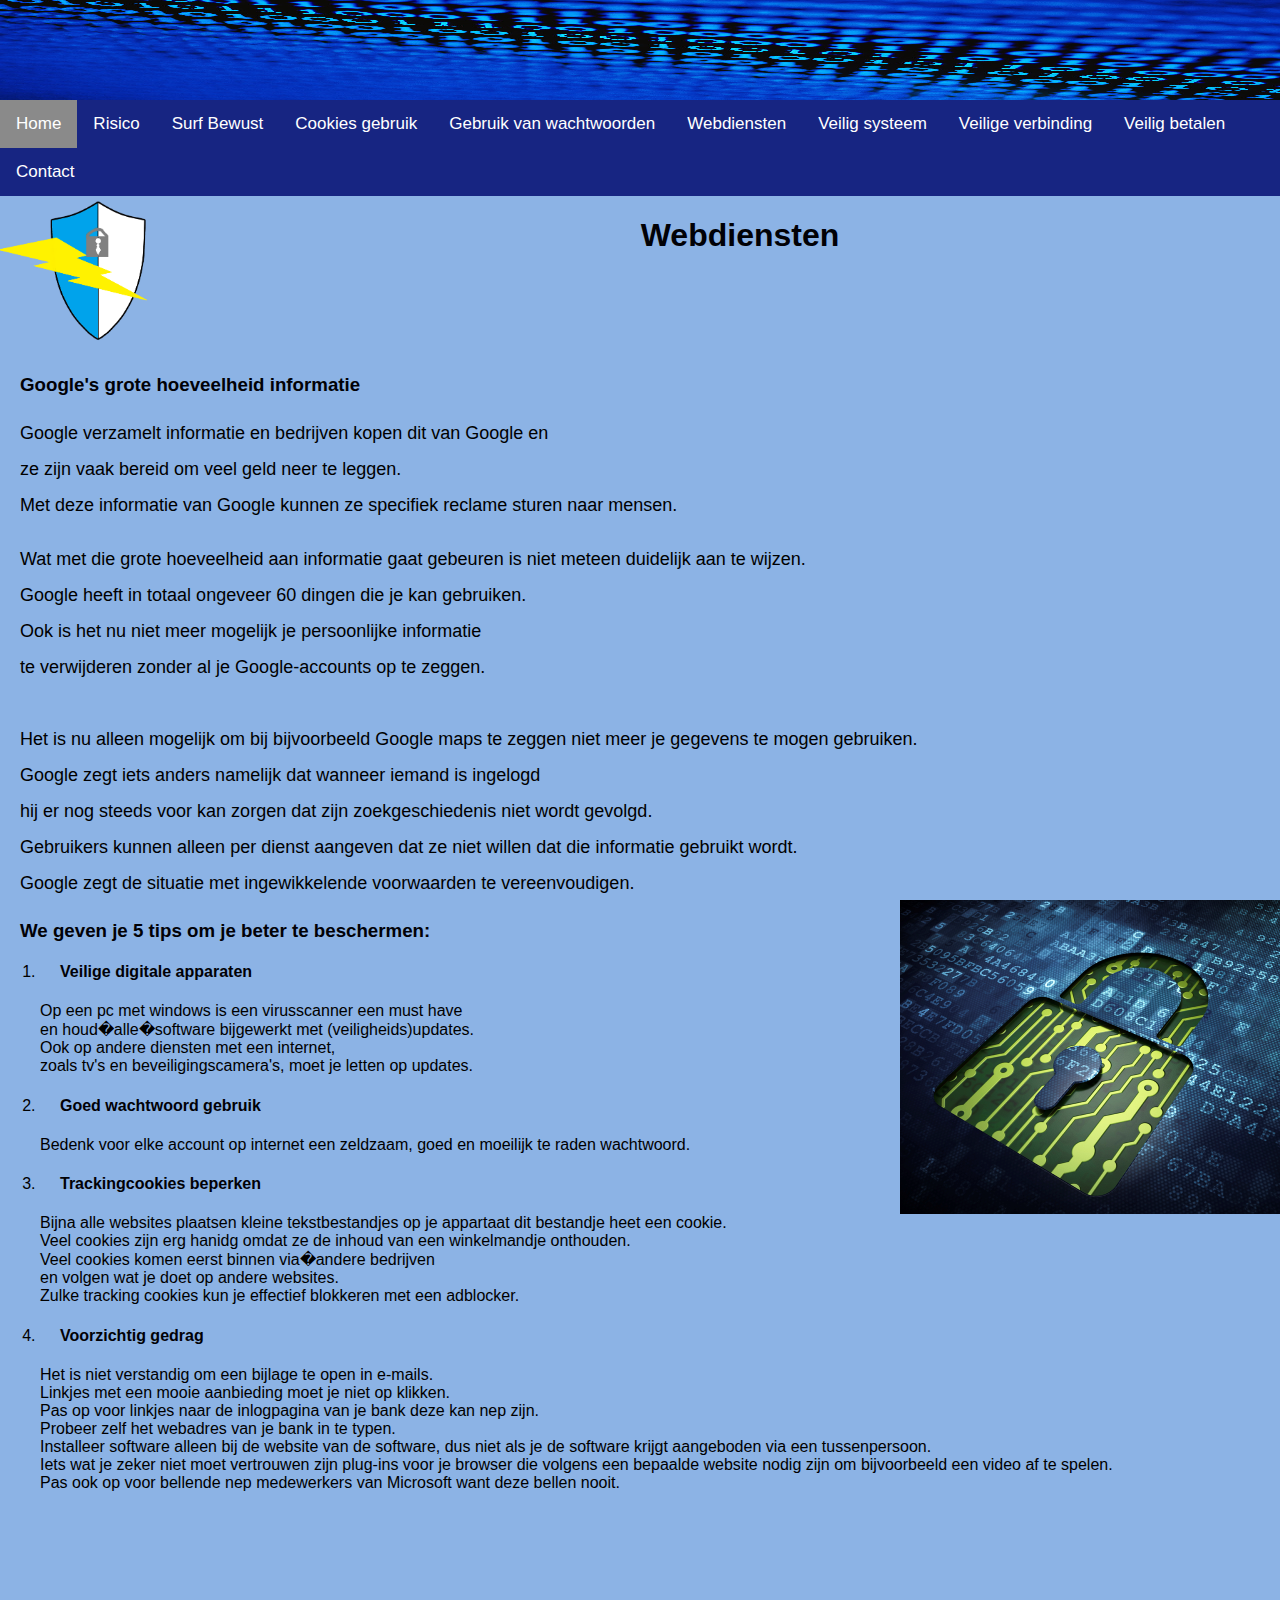
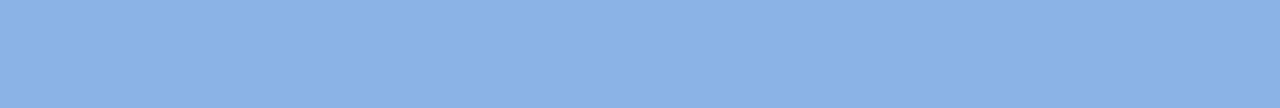
<file: webdiensten.html>
<!doctype html>
<html>

<head>
<link rel="stylesheet" type="text/css" href="digitale_beveiliging_css.css">
<title>Webdiensten</title>
</head>

<body>
        <img id="bits" src="bits.jpg" alt="nullen en enen (bits)" >
    <nav>
	<div class="topnav">
 	<a class="active" href="index.html">Home</a> 
	<a href="risico.html">Risico</a> 
	<a href="surfbewust.html"> Surf Bewust</a>  
	<a href="cookies.html"> Cookies gebruik</a> 
	<a href="gebruik.html">Gebruik van wachtwoorden</a>  
	<a href="webdiensten.html">Webdiensten</a>  
	<a href="veilig_systeem.html">Veilig systeem</a>
	<a href="veilige_verbinding.html">Veilige verbinding</a>
     <a href="veilig_betalen.html">Veilig betalen</a>
	<a href="contact.html">Contact</a>
    </div>
    </nav> 
<img id="schild"src="schild3.png" alt="schild met een bliksemschicht">

<h1>Webdiensten</h1>

<section>
<article>
<h3>Google's grote hoeveelheid informatie</h3>

<p>Google verzamelt informatie en bedrijven kopen dit van Google en<br>
ze zijn vaak bereid om veel geld neer te leggen.<br>
Met deze informatie van Google kunnen ze specifiek reclame sturen naar mensen.<br></p>

<p>Wat met die grote hoeveelheid aan informatie gaat gebeuren is niet meteen duidelijk aan te wijzen.<br>
 Google heeft in totaal ongeveer 60 dingen die je kan gebruiken.<br> 
Ook is het nu niet meer mogelijk je persoonlijke informatie<br>
 te verwijderen zonder al je Google-accounts op te zeggen.<br>
 <br>
Het is nu alleen mogelijk om bij bijvoorbeeld Google maps te zeggen niet meer je gegevens te mogen gebruiken.<br>
Google zegt iets anders namelijk dat wanneer iemand is ingelogd<br>
hij er nog steeds voor kan zorgen dat zijn zoekgeschiedenis niet wordt gevolgd.<br>
 Gebruikers kunnen alleen per dienst aangeven dat ze niet willen dat die informatie gebruikt wordt.<br>
 Google zegt de situatie met ingewikkelende voorwaarden te vereenvoudigen.<br></p>
</article>
<article>
<h3>We geven je 5 tips om je beter te beschermen:</h3>

<ol>

<li><h4>Veilige digitale apparaten</h4>
Op een pc met windows is een virusscanner een must have <br>
en houd�alle�software bijgewerkt met (veiligheids)updates. <br>
Ook op andere diensten met een internet,<br>
 zoals tv's en beveiligingscamera's, moet je letten op updates.</li>

<li><h4>Goed wachtwoord gebruik</h4>
Bedenk voor elke account op internet een zeldzaam, goed en moeilijk te raden wachtwoord.</li>

<li><h4> Trackingcookies beperken</h4>
Bijna alle websites plaatsen kleine tekstbestandjes op je appartaat dit bestandje heet een cookie.<br>
Veel cookies zijn erg hanidg omdat ze de inhoud van een winkelmandje onthouden.<br> 
Veel cookies komen eerst binnen via�andere bedrijven<br> 
en volgen wat je doet op andere websites.<br> 
Zulke tracking cookies kun je effectief blokkeren met een adblocker.</li>

<li><h4>Voorzichtig gedrag</h4>
Het is niet verstandig om een bijlage te open in e-mails.<br>
Linkjes met een mooie aanbieding moet je niet op klikken.<br>
Pas op voor linkjes naar de inlogpagina van je bank deze kan nep zijn.<br> 
Probeer zelf het webadres van je bank in te typen. <br>
Installeer software alleen bij de website van de software, 
dus niet als je de software krijgt aangeboden via een tussenpersoon.<br>
 Iets wat je zeker niet moet vertrouwen zijn  plug-ins voor je browser die
 volgens een bepaalde website nodig zijn om bijvoorbeeld een video af te spelen.<br>
 Pas ook op voor bellende nep medewerkers van Microsoft want deze bellen nooit.
 </li>
</ol>
<img id="slot" src="slot.png" alt="vorm van een slot op een printplaat"
</article>
</section>
</body>

</html>
</file>
<file: digitale_beveiliging_css.css>
body { background-color:rgb(140,179,229);
       font-family:"geneva", sans-serif;
       margin-left:20px;
       padding-bottom:200px;
}
h1, h2 ,h3 , h4 { color:rgb(1,1,6);
                  font-family:"helvetica", sans-serif;
                  margin-left:20px;
}

h1 { text-align:center;
     font-size:2em;

}
p { font-size:18px;
    line-height:2em;
    margin-left:20px;
}
img { cursor:pointer;
}


#bits{ width:100%;
       height:100px;
       position:absolute;
       top:0px;
       left:0px;
}
#beveiligingscamera { width:200px;
                      margin-top:100px;
                      float:right;
                      margin-right:50px;
                      clear:both;
}
                
#schild { width:200px;
          float:left;
}
#digitaal_ouderen{ width:400px;
                   position:absolute;
                   top:300px;
                   left:880px;
                   
}
#slot { width:400px;
        position:absolute;
        top:900px;
        left:900px; 
}

#wifi { width:300px;
        position:absolute;
        top:800px;
        left:850px;
}
body {margin:0px;
}

.topnav {
  overflow: hidden;
  background-color:rgb(23,37,130);
  margin-top:100px;
}

.topnav a {
  float: left;
  color: rgb();
  text-align: center;
  padding: 14px 16px;
  text-decoration: none;
  font-size: 17px;
 
}
a:link {
 color:rgb(255, 255, 255);
           
}
  
          
a:visited {
color: rgb(255,255 , 255);
           
}
           
 
a:hover { background-color: rgb(8,15, 68 );
            
}  
          
  
a:active {
 background-color: rgb(0 ,0 , 0);
            
} 
      

#article { text-align:center;
}

section { margin-top:120px;
}
#ul { font-size:19px;
}


footer { margin:100px;
}
.image {width:20px;
}
.header { postition:relative;
          left:30px;
}
header { float:left;
}
.active { background-color:rgb(138, 138, 138);
}
</file>
